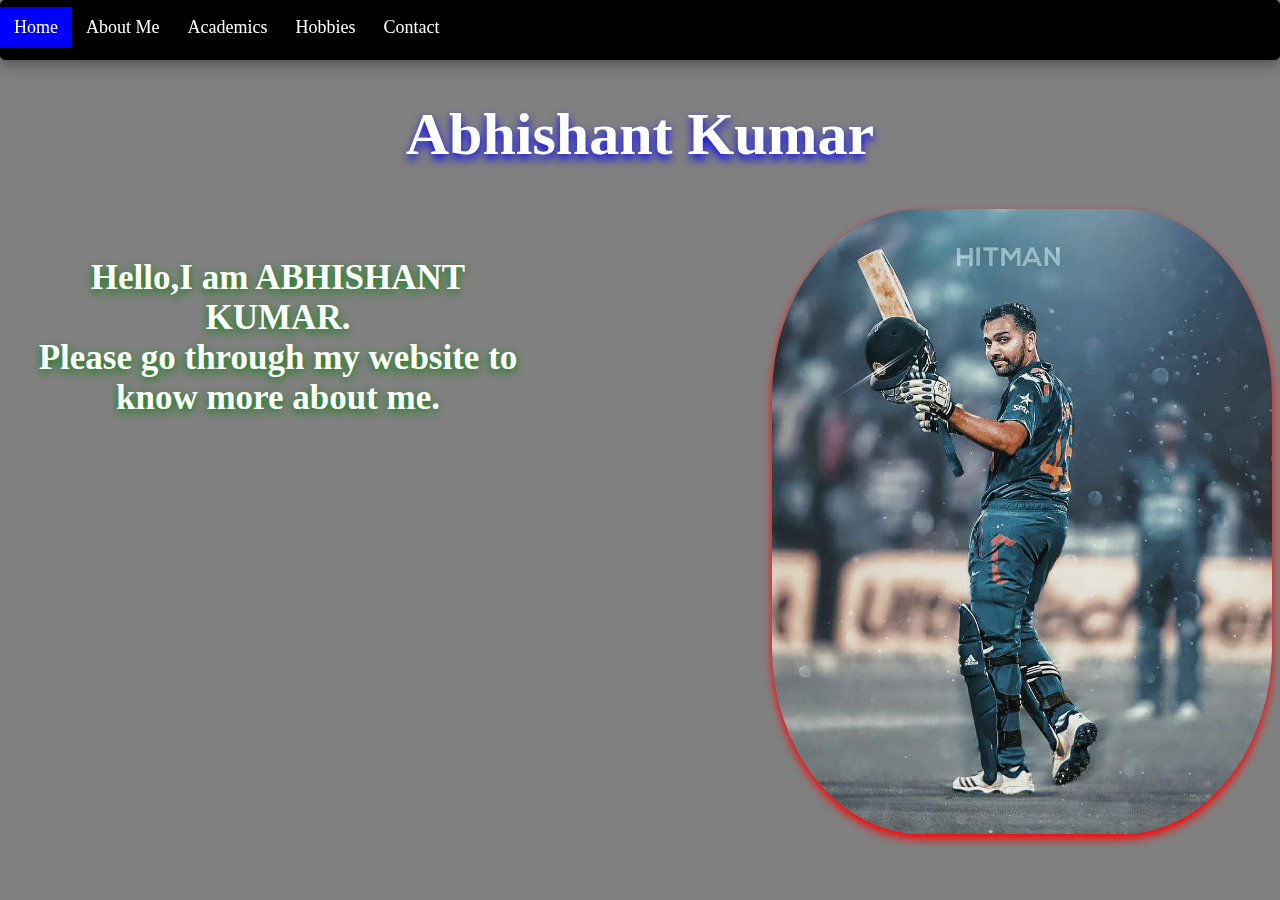
<file: index.html>
<!DOCTYPE html>
<html>
<head>
	<meta name="viewport" content="width=device-width, initial-scale=1.0">
	<title>My First Portfolio Site</title>
	<link rel="shortcut icon" type="image/jpg" href="image.jpg">
	<link rel="stylesheet" type="text/css" href="index1.css">
</head>
<body bgcolor="gray">
	<div class="topnav">
 	 <a href="index.html" class="active">Home</a>
     <a href="about.html">About Me</a>
     <a href="academics.html">Academics</a>
 	 <a href="hobby.html">Hobbies</a>
 	 <a href="contact.html">Contact</a>
	</div>
	<h1>Abhishant Kumar</h1>
	<img src="image.jpg">
	<div id="home" style="max-width: 100%;height: auto;">
		<h2>Hello,I am ABHISHANT KUMAR.<br>Please go through my website to know more about me.</h2>
	</div>
</body>
</html
</file>
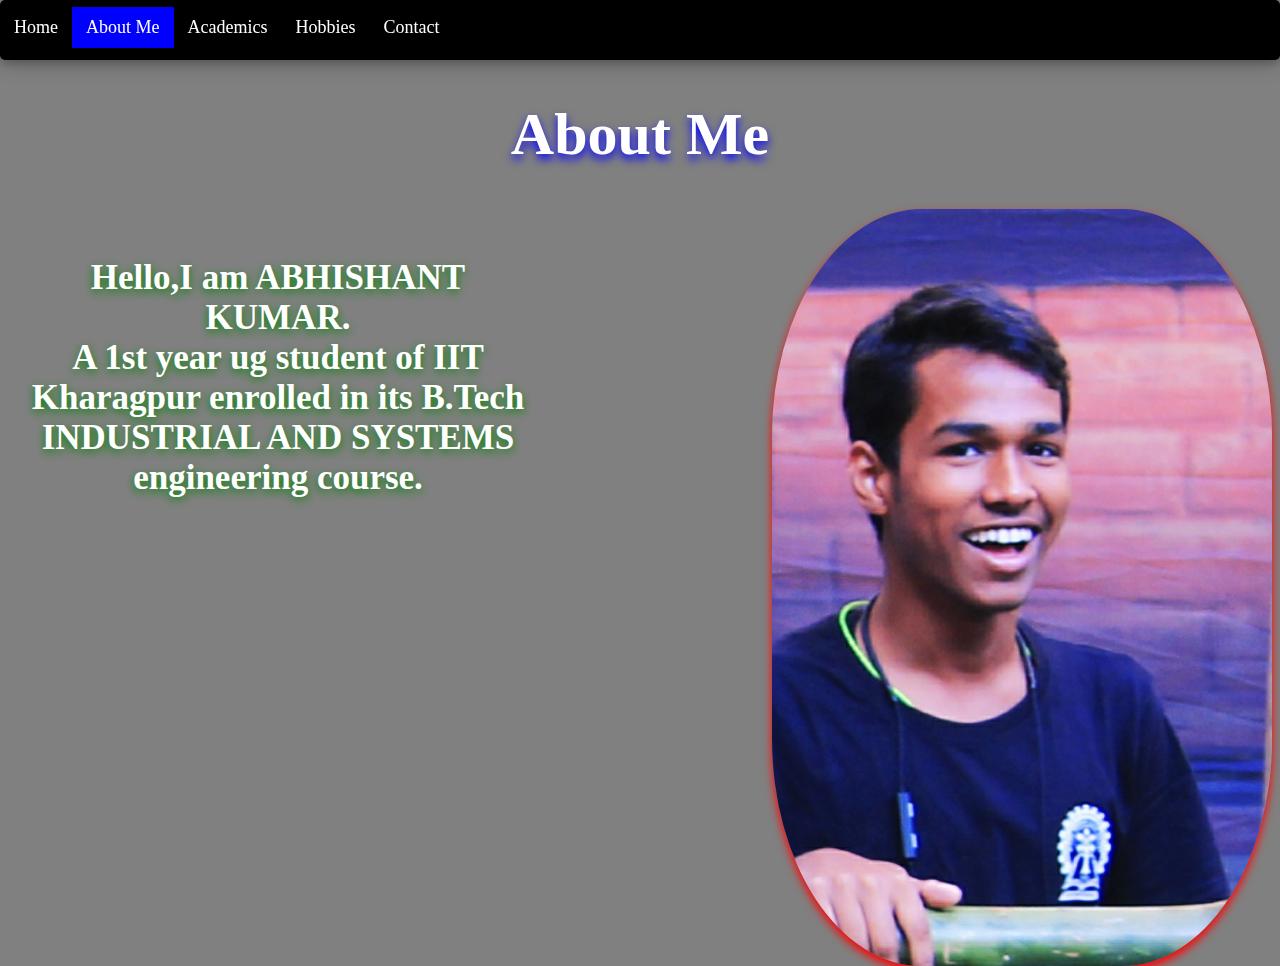
<file: about.html>
<!DOCTYPE html>
<html>
<head>
	<meta name="viewport" content="width=device-width, initial-scale=1.0">
	<title>About Me</title>
	<link rel="shortcut icon" type="image/jpg" href="image.jpg">
	<link rel="stylesheet" type="text/css" href="about1.css">
</head>
<body bgcolor="gray">
	<div class="topnav">
 	 <a href="index.html">Home</a>
     <a href="about.html" class="active">About Me</a>
     <a href="academics.html">Academics</a>
 	 <a href="hobby.html">Hobbies</a>
 	 <a href="contact.html">Contact</a>
	</div>
	<h1>About Me</h1>
	<img src="me.jpeg">
	<div id="about" style="max-width: 100%;height: auto;">
		<h2>Hello,I am ABHISHANT KUMAR.<br>A 1st year ug student of IIT Kharagpur enrolled in its B.Tech INDUSTRIAL AND SYSTEMS engineering course.</h2>
	</div>
</body>
</html>
</file>
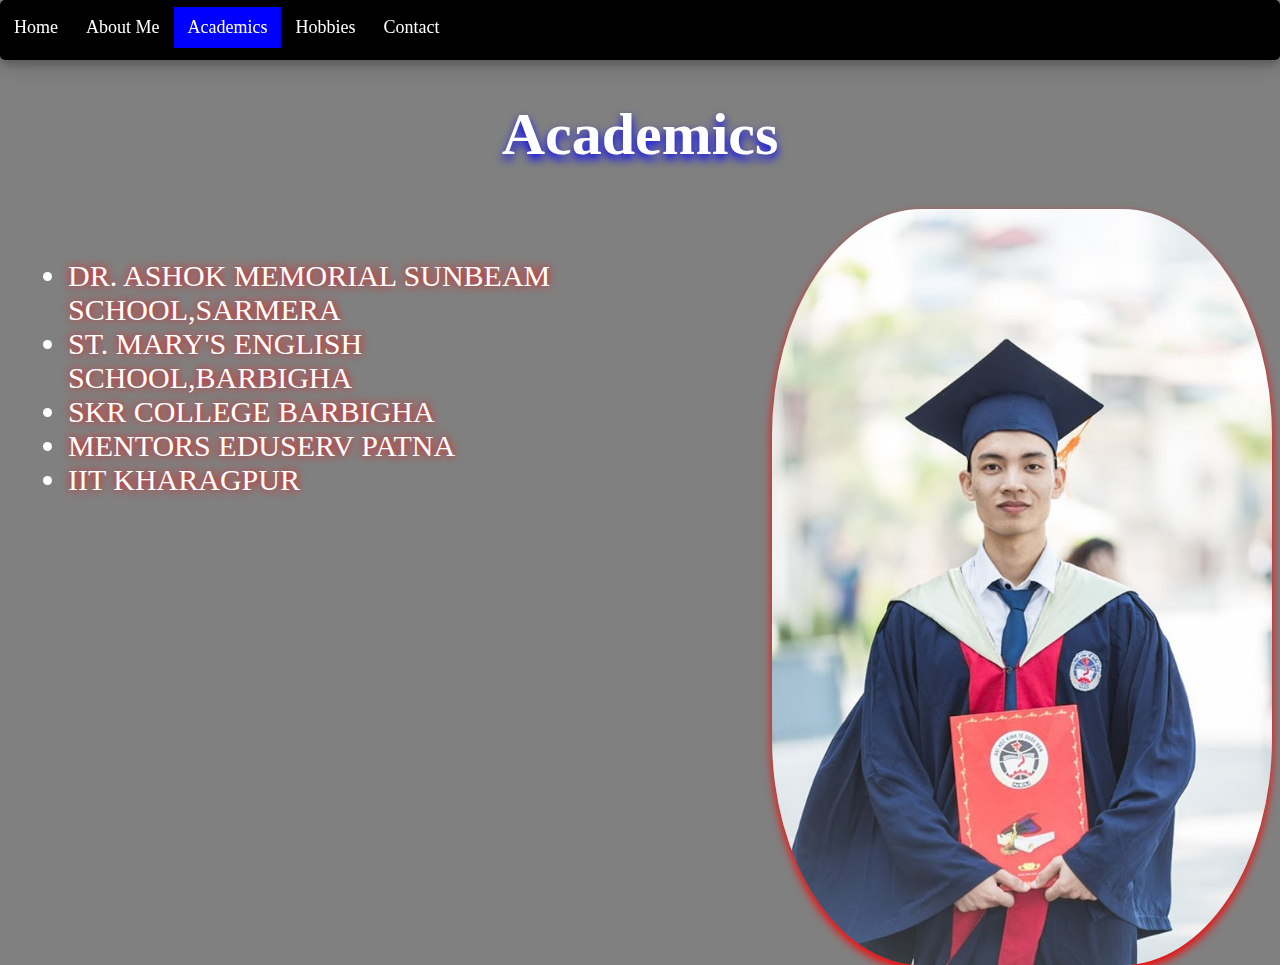
<file: academics.html>
<!DOCTYPE html>
<html>
<head>
	<meta name="viewport" content="width=device-width, initial-scale=1.0">
	<title>Academics</title>
	<link rel="shortcut icon" type="image/jpg" href="image.jpg">
	<link rel="stylesheet" type="text/css" href="acad1.css">
</head>
<body bgcolor="gray">
	<div class="topnav">
 	 <a href="index.html">Home</a>
     <a href="about.html">About Me</a>
     <a href="academics.html" class="active">Academics</a>
 	 <a href="hobby.html">Hobbies</a>
 	 <a href="contact.html">Contact</a>
	</div>
	<h1>Academics</h1>
	<img src="academics.jpg">
	<div id="acad">
		<ul style="max-width: 100%;height: auto;">

<li>DR. ASHOK MEMORIAL SUNBEAM SCHOOL,SARMERA

<li>ST. MARY'S ENGLISH SCHOOL,BARBIGHA

<li>SKR COLLEGE BARBIGHA

<li>MENTORS EDUSERV PATNA

<li>IIT KHARAGPUR

</ul>
	</div>
</body>
</html>
</file>
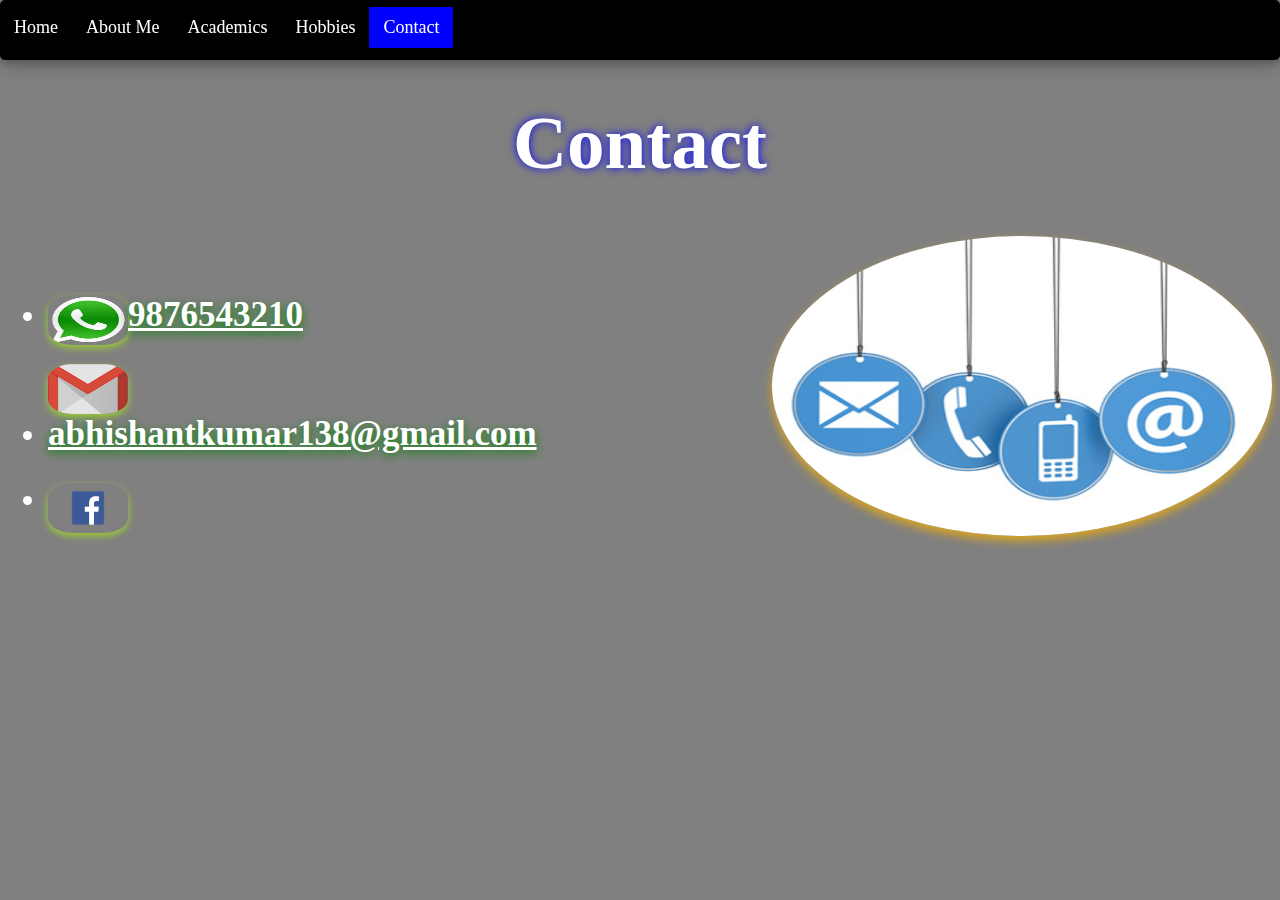
<file: contact.html>
<!DOCTYPE html>
<html>
<head>
	<meta name="viewport" content="width=device-width, initial-scale=1.0">
	<title>Contact</title>
	<link rel="shortcut icon" type="image/jpg" href="image.jpg">
	<link rel="stylesheet" type="text/css" href="contact1.css">
</head>
<body bgcolor="gray">
	<div class="topnav">
 	 <a href="index.html" >Home</a>
     <a href="about.html">About Me</a>
     <a href="academics.html">Academics</a>
 	 <a href="hobby.html">Hobbies</a>
 	 <a href="contact.html" class="active">Contact</a>
	</div>
	<h1>Contact</h1>
	<img src="contact.jpg" id="cont" class="last">
	
	<ul id="cont1">

<li><h2><img src="l1.png" ><u>9876543210</u></h2></li>
<li><h2><img src="l2.png" ><u>abhishantkumar138@gmail.com</u></h2></li>


<li><a href="https://www.facebook.com/search/top/?q=abhishant%20kumar&epa=SEARCH_BOX" target="_blank"><img src="fb.png" class="last" title="click to connect with me on facebook"></a></li>
</ul>


</body>
</html>
</file>
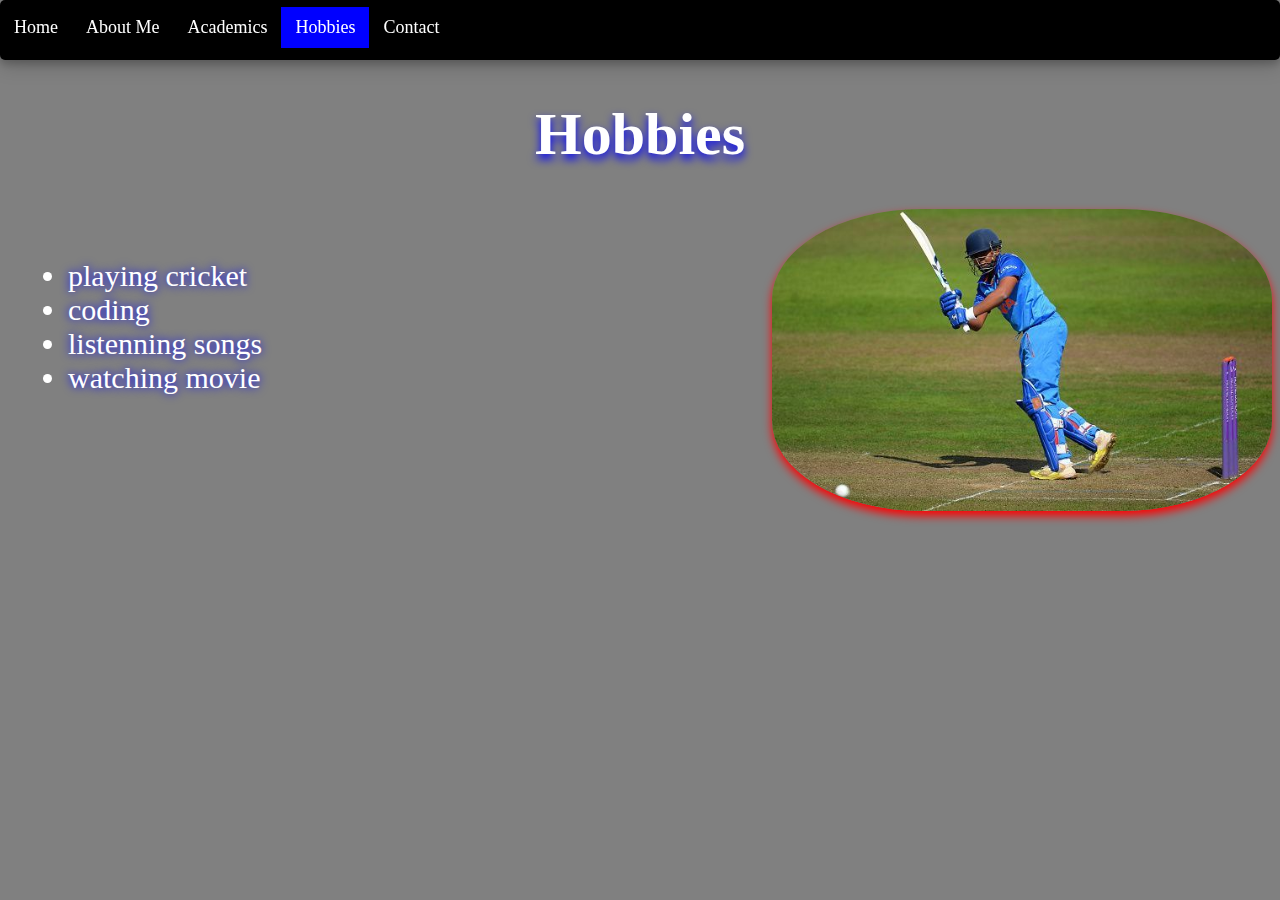
<file: hobby.html>
<!DOCTYPE html>
<html>
<head>
	<meta name="viewport" content="width=device-width, initial-scale=1.0">
	<title>Hobby</title>
	<link rel="shortcut icon" type="image/jpg" href="image.jpg">
	<link rel="stylesheet" type="text/css" href="hobby1.css">
</head>
<body bgcolor="gray">
	<div class="topnav">
 	 <a href="index.html">Home</a>
     <a href="about.html">About Me</a>
     <a href="academics.html">Academics</a>
 	 <a href="hobby.html" class="active">Hobbies</a>
 	 <a href="contact.html">Contact</a>
	</div>
	<h1>Hobbies</h1>
	<img src="hobby.jpeg">
	<div id="hobby">
		<ul style="max-width: 100%;height: auto;">
			<li>playing cricket</li>
			<li>coding</li>
			<li>listenning songs</li>
			<li>watching movie</li>
		</ul>
	</div>

</body>
</html>
</file>
<file: index1.css>
.topnav {
  background-color: black;
  overflow: hidden;
  position: relative;
  top: 0px;
  left: 0px;
  width: 100%;
  height: 60px;
  border-radius: 5px;
  -webkit-box-shadow: 0 4px 8px 0 rgba(0, 0, 0, 0.2), 0 6px 20px 0 rgba(0, 0, 0, 0.19);
          box-shadow: 0 4px 8px 0 rgba(0, 0, 0, 0.2), 0 6px 20px 0 rgba(0, 0, 0, 0.19);
  position: fixed;
  z-index: 30;
}

.topnav a {
  float: left;
  color: white;
  text-align: center;
  padding: 10px 14px;
  text-decoration: none;
  font-size: 18px;
  margin-top: 7px;
  font-family: verdana;
}

.topnav a:hover {
  background-color: greenyellow;
  color: black;
  border: 2px solid red;
  -webkit-transition-duration: 0.25s;
          transition-duration: 0.25s;
  border-radius: 5px;
  -webkit-transform: scale(1.05, 1.05);
          transform: scale(1.05, 1.05);
}

.topnav a.active {
  background-color: blue;
  color: white;
}

.topnav a.active:hover {
  background-color: greenyellow;
  color: black;
}

img {
  border-radius: 30%;
  -webkit-box-shadow: 0 5px 10px 0 #FF0000;
          box-shadow: 0 5px 10px 0 #FF0000;
  height: 300px;
  width: 500px;
  float: right;
  max-width: 100%;
  height: auto;
}

img:hover {
  -webkit-transform: scale(1.05, 1.05);
          transform: scale(1.05, 1.05);
  -webkit-transition-duration: 0.25s;
          transition-duration: 0.25s;
}

h1 {
  text-shadow: 0 5px 10px blue;
  font-size: 60px;
  text-align: center;
  font-family: verdana;
  color: white;
  margin-top: 100px;
}

h1:hover {
  -webkit-transform: scale(1.05, 1.05);
          transform: scale(1.05, 1.05);
  -webkit-transition-duration: 0.25s;
          transition-duration: 0.25s;
}

h2 {
  font-size: 35px;
  font-family: verdana;
  text-shadow: 0 3px 10px green;
  color: white;
}

h2:hover {
  -webkit-transform: scale(1.05, 1.05);
          transform: scale(1.05, 1.05);
  -webkit-transition-duration: 0.25s;
          transition-duration: 0.25s;
}

@media screen and (max-width: 600px) {
  .topnav {
    height: 120px !important;
    overflow: auto !important;
  }
}

@media screen and (max-width: 960px) {
  img {
    float: left !important;
    margin-left: 20px;
  }
}

#home {
  height: 300px;
  width: 500px;
  float: left;
  border-radius: 20px;
  padding: 20px;
  text-align: center;
  position: relative;
}
/*# sourceMappingURL=index1.css.map */
</file>
<file: about1.css>
.topnav {
  background-color: black;
  overflow: hidden;
  position: relative;
  top: 0px;
  left: 0px;
  width: 100%;
  height: 60px;
  border-radius: 5px;
  -webkit-box-shadow: 0 4px 8px 0 rgba(0, 0, 0, 0.2), 0 6px 20px 0 rgba(0, 0, 0, 0.19);
          box-shadow: 0 4px 8px 0 rgba(0, 0, 0, 0.2), 0 6px 20px 0 rgba(0, 0, 0, 0.19);
  position: fixed;
  z-index: 30;
}

.topnav a {
  float: left;
  color: white;
  text-align: center;
  padding: 10px 14px;
  text-decoration: none;
  font-size: 18px;
  margin-top: 7px;
  font-family: verdana;
}

.topnav a:hover {
  background-color: greenyellow;
  color: black;
  border: 2px solid red;
  -webkit-transition-duration: 0.25s;
          transition-duration: 0.25s;
  border-radius: 5px;
  -webkit-transform: scale(1.05, 1.05);
          transform: scale(1.05, 1.05);
}

.topnav a.active {
  background-color: blue;
  color: white;
}

.topnav a.active:hover {
  background-color: greenyellow;
  color: black;
}

img {
  border-radius: 30%;
  -webkit-box-shadow: 0 5px 10px 0 #FF0000;
          box-shadow: 0 5px 10px 0 #FF0000;
  height: 300px;
  width: 500px;
  float: right;
  max-width: 100%;
  height: auto;
}

img:hover {
  -webkit-transform: scale(1.05, 1.05);
          transform: scale(1.05, 1.05);
  -webkit-transition-duration: 0.25s;
          transition-duration: 0.25s;
}

h1 {
  text-shadow: 0 5px 10px blue;
  font-size: 60px;
  text-align: center;
  font-family: verdana;
  color: white;
  margin-top: 100px;
}

h1:hover {
  -webkit-transform: scale(1.05, 1.05);
          transform: scale(1.05, 1.05);
  -webkit-transition-duration: 0.25s;
          transition-duration: 0.25s;
}

h2 {
  font-size: 35px;
  font-family: verdana;
  text-shadow: 0 3px 10px green;
  color: white;
}

h2:hover {
  -webkit-transform: scale(1.05, 1.05);
          transform: scale(1.05, 1.05);
  -webkit-transition-duration: 0.25s;
          transition-duration: 0.25s;
}

@media screen and (max-width: 600px) {
  .topnav {
    height: 120px !important;
    overflow: auto !important;
  }
}

@media screen and (max-width: 960px) {
  img {
    float: left !important;
    margin-left: 20px;
  }
}

#about {
  height: 300px;
  width: 500px;
  float: left;
  border-radius: 20px;
  padding: 20px;
  text-align: center;
  position: relative;
}
/*# sourceMappingURL=about1.css.map */
</file>
<file: acad1.css>
.topnav {
  background-color: black;
  overflow: hidden;
  position: relative;
  top: 0px;
  left: 0px;
  width: 100%;
  height: 60px;
  border-radius: 5px;
  -webkit-box-shadow: 0 4px 8px 0 rgba(0, 0, 0, 0.2), 0 6px 20px 0 rgba(0, 0, 0, 0.19);
          box-shadow: 0 4px 8px 0 rgba(0, 0, 0, 0.2), 0 6px 20px 0 rgba(0, 0, 0, 0.19);
  position: fixed;
  z-index: 30;
}

.topnav a {
  float: left;
  color: white;
  text-align: center;
  padding: 10px 14px;
  text-decoration: none;
  font-size: 18px;
  margin-top: 7px;
  font-family: verdana;
}

.topnav a:hover {
  background-color: greenyellow;
  color: black;
  border: 2px solid red;
  -webkit-transition-duration: 0.25s;
          transition-duration: 0.25s;
  border-radius: 5px;
  -webkit-transform: scale(1.05, 1.05);
          transform: scale(1.05, 1.05);
}

.topnav a.active {
  background-color: blue;
  color: white;
}

.topnav a.active:hover {
  background-color: greenyellow;
  color: black;
}

img {
  border-radius: 30%;
  -webkit-box-shadow: 0 5px 10px 0 #FF0000;
          box-shadow: 0 5px 10px 0 #FF0000;
  height: 300px;
  width: 500px;
  float: right;
  max-width: 100%;
  height: auto;
}

img:hover {
  -webkit-transform: scale(1.05, 1.05);
          transform: scale(1.05, 1.05);
  -webkit-transition-duration: 0.25s;
          transition-duration: 0.25s;
}

h1 {
  text-shadow: 0 5px 10px blue;
  font-size: 60px;
  text-align: center;
  font-family: verdana;
  color: white;
  margin-top: 100px;
}

h1:hover {
  -webkit-transform: scale(1.05, 1.05);
          transform: scale(1.05, 1.05);
  -webkit-transition-duration: 0.25s;
          transition-duration: 0.25s;
}

h2 {
  font-size: 35px;
  font-family: verdana;
  text-shadow: 0 3px 10px green;
  color: white;
}

h2:hover {
  -webkit-transform: scale(1.05, 1.05);
          transform: scale(1.05, 1.05);
  -webkit-transition-duration: 0.25s;
          transition-duration: 0.25s;
}

@media screen and (max-width: 600px) {
  .topnav {
    height: 120px !important;
    overflow: auto !important;
  }
}

@media screen and (max-width: 960px) {
  img {
    float: left !important;
    margin-left: 20px;
  }
}

#acad {
  height: 300px;
  width: 600px;
  float: left;
  border-radius: 20px;
  padding: 20px;
  text-align: left;
  position: relative;
}

ul {
  font-size: 30px;
  font-family: verdana;
  text-shadow: 0 0 10px #FF0000;
  color: white;
}

li:hover {
  -webkit-transform: scale(1.05, 1.05);
          transform: scale(1.05, 1.05);
  -webkit-transition-duration: 0.25s;
          transition-duration: 0.25s;
}
/*# sourceMappingURL=acad1.css.map */
</file>
<file: contact1.css>
.topnav {
  background-color: black;
  overflow: hidden;
  position: relative;
  top: 0px;
  left: 0px;
  width: 100%;
  height: 60px;
  border-radius: 5px;
  -webkit-box-shadow: 0 4px 8px 0 rgba(0, 0, 0, 0.2), 0 6px 20px 0 rgba(0, 0, 0, 0.19);
          box-shadow: 0 4px 8px 0 rgba(0, 0, 0, 0.2), 0 6px 20px 0 rgba(0, 0, 0, 0.19);
  position: fixed;
  z-index: 30;
}

.topnav a {
  float: left;
  color: white;
  text-align: center;
  padding: 10px 14px;
  text-decoration: none;
  font-size: 18px;
  margin-top: 7px;
  font-family: verdana;
}

.topnav a:hover {
  background-color: greenyellow;
  color: black;
  border: 2px solid red;
  -webkit-transition-duration: 0.25s;
          transition-duration: 0.25s;
  border-radius: 5px;
  -webkit-transform: scale(1.05, 1.05);
          transform: scale(1.05, 1.05);
}

.topnav a.active {
  background-color: blue;
  color: white;
}

.topnav a.active:hover {
  background-color: greenyellow;
  color: black;
}

img {
  border-radius: 30%;
  -webkit-box-shadow: 0 5px 10px 0 #FF0000;
          box-shadow: 0 5px 10px 0 #FF0000;
  height: 300px;
  width: 500px;
  float: right;
  max-width: 100%;
  height: auto;
}

img:hover {
  -webkit-transform: scale(1.05, 1.05);
          transform: scale(1.05, 1.05);
  -webkit-transition-duration: 0.25s;
          transition-duration: 0.25s;
}

h1 {
  text-shadow: 0 5px 10px blue;
  font-size: 60px;
  text-align: center;
  font-family: verdana;
  color: white;
  margin-top: 100px;
}

h1:hover {
  -webkit-transform: scale(1.05, 1.05);
          transform: scale(1.05, 1.05);
  -webkit-transition-duration: 0.25s;
          transition-duration: 0.25s;
}

h2 {
  font-size: 35px;
  font-family: verdana;
  text-shadow: 0 3px 10px green;
  color: white;
}

h2:hover {
  -webkit-transform: scale(1.05, 1.05);
          transform: scale(1.05, 1.05);
  -webkit-transition-duration: 0.25s;
          transition-duration: 0.25s;
}

@media screen and (max-width: 600px) {
  .topnav {
    height: 120px !important;
    overflow: auto !important;
  }
}

@media screen and (max-width: 960px) {
  img {
    float: left !important;
    margin-left: 20px;
  }
}

#cont {
  border-radius: 50%;
  -webkit-box-shadow: 0 5px 10px goldenrod;
          box-shadow: 0 5px 10px goldenrod;
  height: 300px;
  width: 500px;
  float: right;
}

.last:hover {
  -webkit-transform: scale(1.05, 1.05);
          transform: scale(1.05, 1.05);
  -webkit-transition-duration: 0.25s;
          transition-duration: 0.25s;
}

h1 {
  text-shadow: 0 0 10px blue;
  font-size: 75px;
  text-align: center;
  font-family: verdana;
  color: white;
}

li:hover {
  -webkit-transform: scale(1.02, 1.02);
          transform: scale(1.02, 1.02);
  -webkit-transition-duration: 0.25s;
          transition-duration: 0.25s;
}

ul {
  font-size: 30px;
  font-family: verdana;
  text-shadow: 0 0 10px blue;
  color: white;
}

ul img {
  height: 50px;
  width: 80px;
  float: left;
  -webkit-box-shadow: 0 3px 7px yellowgreen;
          box-shadow: 0 3px 7px yellowgreen;
}

#cont1 {
  height: 300px;
  width: 500px;
  float: left;
}

@media screen and (max-width: 960px) {
  #cont {
    float: left;
  }
}
/*# sourceMappingURL=contact1.css.map */
</file>
<file: hobby1.css>
.topnav {
  background-color: black;
  overflow: hidden;
  position: relative;
  top: 0px;
  left: 0px;
  width: 100%;
  height: 60px;
  border-radius: 5px;
  -webkit-box-shadow: 0 4px 8px 0 rgba(0, 0, 0, 0.2), 0 6px 20px 0 rgba(0, 0, 0, 0.19);
          box-shadow: 0 4px 8px 0 rgba(0, 0, 0, 0.2), 0 6px 20px 0 rgba(0, 0, 0, 0.19);
  position: fixed;
  z-index: 30;
}

.topnav a {
  float: left;
  color: white;
  text-align: center;
  padding: 10px 14px;
  text-decoration: none;
  font-size: 18px;
  margin-top: 7px;
  font-family: verdana;
}

.topnav a:hover {
  background-color: greenyellow;
  color: black;
  border: 2px solid red;
  -webkit-transition-duration: 0.25s;
          transition-duration: 0.25s;
  border-radius: 5px;
  -webkit-transform: scale(1.05, 1.05);
          transform: scale(1.05, 1.05);
}

.topnav a.active {
  background-color: blue;
  color: white;
}

.topnav a.active:hover {
  background-color: greenyellow;
  color: black;
}

img {
  border-radius: 30%;
  -webkit-box-shadow: 0 5px 10px 0 #FF0000;
          box-shadow: 0 5px 10px 0 #FF0000;
  height: 300px;
  width: 500px;
  float: right;
  max-width: 100%;
  height: auto;
}

img:hover {
  -webkit-transform: scale(1.05, 1.05);
          transform: scale(1.05, 1.05);
  -webkit-transition-duration: 0.25s;
          transition-duration: 0.25s;
}

h1 {
  text-shadow: 0 5px 10px blue;
  font-size: 60px;
  text-align: center;
  font-family: verdana;
  color: white;
  margin-top: 100px;
}

h1:hover {
  -webkit-transform: scale(1.05, 1.05);
          transform: scale(1.05, 1.05);
  -webkit-transition-duration: 0.25s;
          transition-duration: 0.25s;
}

h2 {
  font-size: 35px;
  font-family: verdana;
  text-shadow: 0 3px 10px green;
  color: white;
}

h2:hover {
  -webkit-transform: scale(1.05, 1.05);
          transform: scale(1.05, 1.05);
  -webkit-transition-duration: 0.25s;
          transition-duration: 0.25s;
}

@media screen and (max-width: 600px) {
  .topnav {
    height: 120px !important;
    overflow: auto !important;
  }
}

@media screen and (max-width: 960px) {
  img {
    float: left !important;
    margin-left: 20px;
  }
}

ul {
  font-size: 30px;
  font-family: verdana;
  text-shadow: 0 0 10px blue;
  color: white;
}

li:hover {
  -webkit-transform: scale(1.05, 1.05);
          transform: scale(1.05, 1.05);
  -webkit-transition-duration: 0.25s;
          transition-duration: 0.25s;
}

#hobby {
  height: 300px;
  width: 500px;
  float: left;
  border-radius: 20px;
  padding: 20px;
  text-align: left;
  position: relative;
}
/*# sourceMappingURL=hobby1.css.map */
</file>
